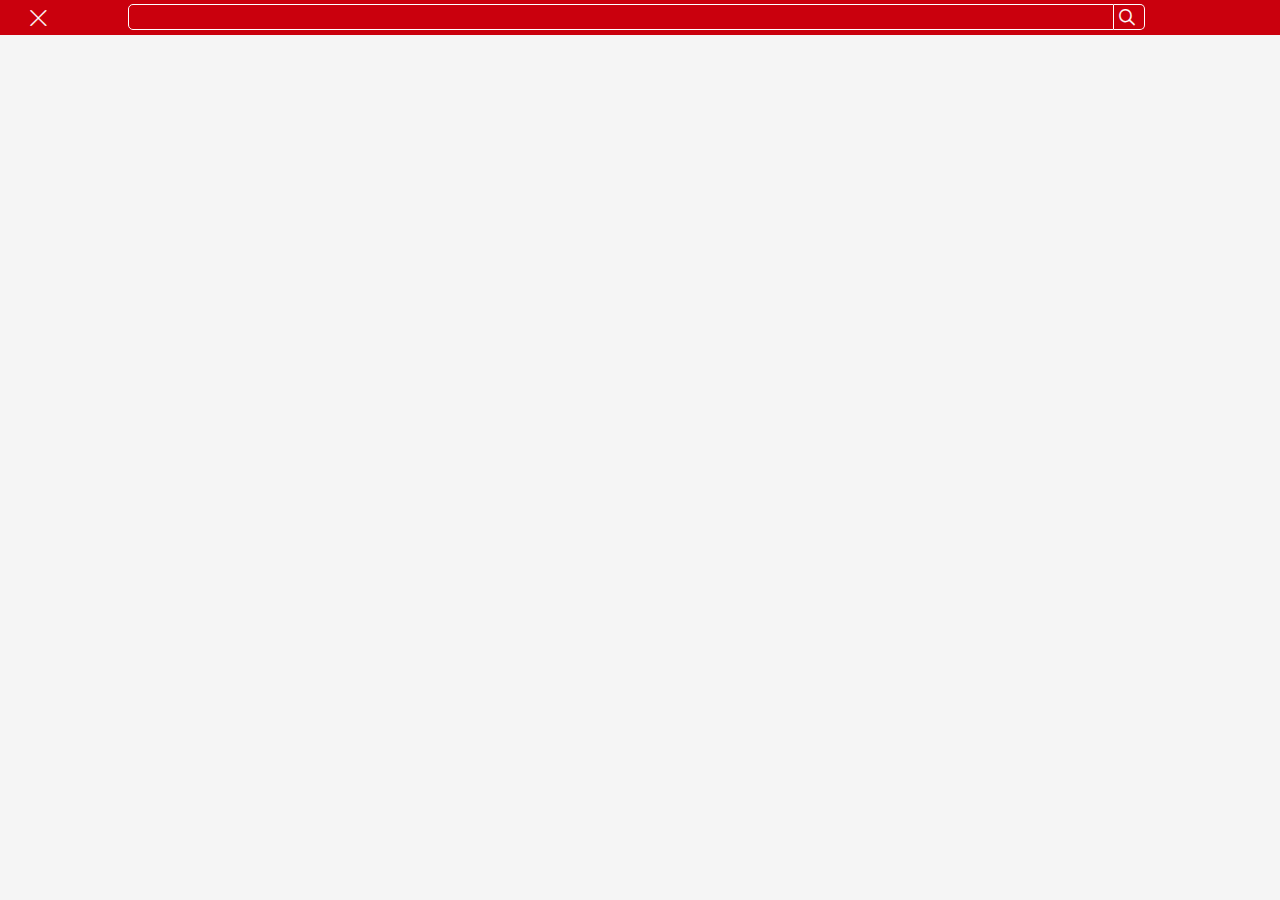
<file: searchPage.html>
<!doctype html>
<html>

<head>
<meta charset="utf-8">
<title>易买卖</title>
<meta name="viewport" content="width=device-width, initial-scale=1.0, maximum-scale=1.0, user-scalable=0" />
<meta name="format-detection" content="telephone=no" />
<meta content="email=no" name="format-detection" />
<meta name="apple-mobile-web-app-capable" content="yes" />
<meta name="apple-mobile-web-app-status-bar-style" content="black" />
<link type="text/css" rel="stylesheet" href="css/common.css" />
<link type="text/css" rel="stylesheet" href="css/search_page.css" />
<link type="text/css" rel="stylesheet" href="css/iconfont.css" />
<script src="js/jquery-2.1.1.js"></script>
<script src="js/jquery.bxslider.js"></script>
<script src="js/common.js"></script>
</head>

<body>
	<header>
    	<div class="close_icon" onClick="window.history.go(-1);">
        	<i class="icon iconfont">&#xe612;</i>
        </div>
        <div class="search_box">
        	<p class="input_box">
            	<input type="text" />
            </p>
            <p class="search_icon">
            	<i class="icon iconfont">&#xe604</i>
            </p>
        	
        </div>
    </header>
</body>
</html>
</file>
<file: css/common.css>
@charset "utf-8";
/* CSS Document */
body,ul,ol,p,h1,h2,h3,h4,h5,dl,dd,form,input,textarea,
td,th,button,strong,em,select,video,canvas{margin:0;padding:0;}
h1,h2,h3,h4,h5,h6{ font-weight:normal;}
li{list-style:none;vertical-align:top;}
table{ border-collapse:collapse;}
textarea{resize:none;overflow:auto;}
img{ border:none; vertical-align:middle; width:100%;}
em,i{ font-style:normal;}
a{ text-decoration:none;}
a,input{
    -webkit-appearance: none;/*屏蔽阴影*/
    -webkit-tap-highlight-color:rgba(0,0,0,0);
    /*ios android去除自带阴影的样式*/
}
a, img {
    /* 禁止长按链接与图片弹出菜单 */
    -webkit-touch-callout: none;
}
html, body {
    /* 禁止选中文本(如无文本选中需求,此为必选项) */
    -webkit-user-select: none;  
    user-select: none;
	 background:#f5f5f5;
	 overflow-x:hidden;
}
.clear{zoom:1;}
.clear:after{content:''; display:block; clear:both;}
.fl{float:left;}
.fr{float:right;}
body{ font-family:"microsoft yahei"; font-size:14px;}
.border_left { border-left:1px solid #dddddd;}
.border_right { border-right:1px solid #dddddd;}
.border_top { border-top:1px solid #dddddd;}
.border_bottom { border-bottom:1px solid #dddddd;}
</file>
<file: css/search_page.css>
@charset "utf-8";
/* CSS Document */

header { height:35px; background:#CA000D}
header .close_icon { margin-left:2%; float:left; width:8%;}
header .close_icon i { font-size:25px; line-height:35px; color:#ffffff;}
header .search_box { float:right; margin-top: 4px; width:90%;}
header .search_box .input_box { width: 200px; border: 1px solid #ffffff; height: 24px; float:left; border-top-left-radius:5px; border-bottom-left-radius:5px; width:85%; padding:0 0 0 5px;} 
header .search_box .input_box input { width:98%; height:98%; border:none; background: #CA000D; color:#ffffff; outline:none;} 
header .search_box .search_icon {width: 30px; border: 1px solid #ffffff; border-left:none; height: 24px; float:left; border-top-right-radius:5px; border-bottom-right-radius:5px;}
header .search_box .search_icon i { line-height:26px; color:#ffffff; margin-left: 5px;}
</file>
<file: css/iconfont.css>
@font-face {font-family: "iconfont";
  src: url('../font/iconfont.eot?t=1468379542'); /* IE9*/
  src: url('../font/iconfont.eot?t=1468379542#iefix') format('embedded-opentype'), /* IE6-IE8 */
  url('../font/iconfont.woff?t=1468379542') format('woff'), /* chrome, firefox */
  url('../font/iconfont.ttf?t=1468379542') format('truetype'), /* chrome, firefox, opera, Safari, Android, iOS 4.2+*/
  url('../font/iconfont.svg?t=1468379542#iconfont') format('svg'); /* iOS 4.1- */
}

.iconfont {
  font-family:"iconfont" !important;
  font-size:16px;
  font-style:normal;
  -webkit-font-smoothing: antialiased;
  -webkit-text-stroke-width: 0.2px;
  -moz-osx-font-smoothing: grayscale;
}
.icon-pinglun3-copy:before { content: "\e635"; }
.icon-bianjixiugai-copy:before { content: "\e634"; }
.icon-dengji-copy:before { content: "\e633"; }
.icon-fenxiang-copy:before { content: "\e632"; }
.icon-xiazai-copy:before { content: "\e631"; }
.icon-shangchuan-copy:before { content: "\e630"; }
.icon-sousuochaxun-copy:before { content: "\e62f"; }
.icon-yonghuicon-copy:before { content: "\e62e"; }
.icon-pinglun2-copy:before { content: "\e62d"; }
.icon-suoxiao-copy:before { content: "\e624"; }
.icon-zhengque-copy:before { content: "\e625"; }
.icon-guanbi-copy:before { content: "\e626"; }
.icon-shanchu-copy:before { content: "\e627"; }
.icon-zhuye-copy:before { content: "\e628"; }
.icon-jinru-copy:before { content: "\e629"; }
.icon-fanhui-copy:before { content: "\e62a"; }
.icon-shezhi-copy:before { content: "\e62b"; }
.icon-pinglun-copy:before { content: "\e62c"; }
.icon-zuobiaoicon-copy:before { content: "\e623"; }
.icon-zhengque-copy1:before { content: "\e622"; }
.icon-fangda-copy:before { content: "\e621"; }
.icon-suoxiao-copy1:before { content: "\e620"; }
.icon-jinru2-copy:before { content: "\e61f"; }
.icon-jinru2-copy1:before { content: "\e61e"; }
.icon-daohangliebiao-copy:before { content: "\e61d"; }
.icon-shouqi-copy:before { content: "\e61c"; }
.icon-zhankai-copy:before { content: "\e61b"; }
.icon-guanbi3-copy:before { content: "\e612"; }
.icon-shoucang-copy:before { content: "\e613"; }
.icon-yixihuan-copy:before { content: "\e614"; }
.icon-weixihuan-copy:before { content: "\e615"; }
.icon-guanbi-copy1:before { content: "\e616"; }
.icon-shanchu-copy1:before { content: "\e617"; }
.icon-zhankaikuaitui-copy:before { content: "\e618"; }
.icon-shouqikuaijin-copy:before { content: "\e619"; }
.icon-dianhua-copy:before { content: "\e61a"; }
.icon-xuanze-copy:before { content: "\e611"; }
.icon-arrow-copy:before { content: "\e610"; }
.icon-arrow-copy1:before { content: "\e60f"; }
.icon-next-copy-copy:before { content: "\e60e"; }
.icon-return-copy-copy:before { content: "\e60d"; }
.icon-search-copy:before { content: "\e60c"; }
.icon-warn-copy:before { content: "\e60b"; }
.icon-success-copy-copy:before { content: "\e60a"; }
.icon-success-copy:before { content: "\e609"; }
.icon-unfold-copy:before { content: "\e600"; }
.icon-arrow-left-empty-copy:before { content: "\e601"; }
.icon-arrow-left-empty-copy-copy:before { content: "\e602"; }
.icon-arrow-left-empty-copy-copy-copy:before { content: "\e603"; }
.icon-search-copy-copy:before { content: "\e604"; }
.icon-return-copy:before { content: "\e605"; }
.icon-search-copy1:before { content: "\e608"; }
.icon-return-copy-copy1:before { content: "\e607"; }
.icon-return-copy1:before { content: "\e606"; }
</file>
